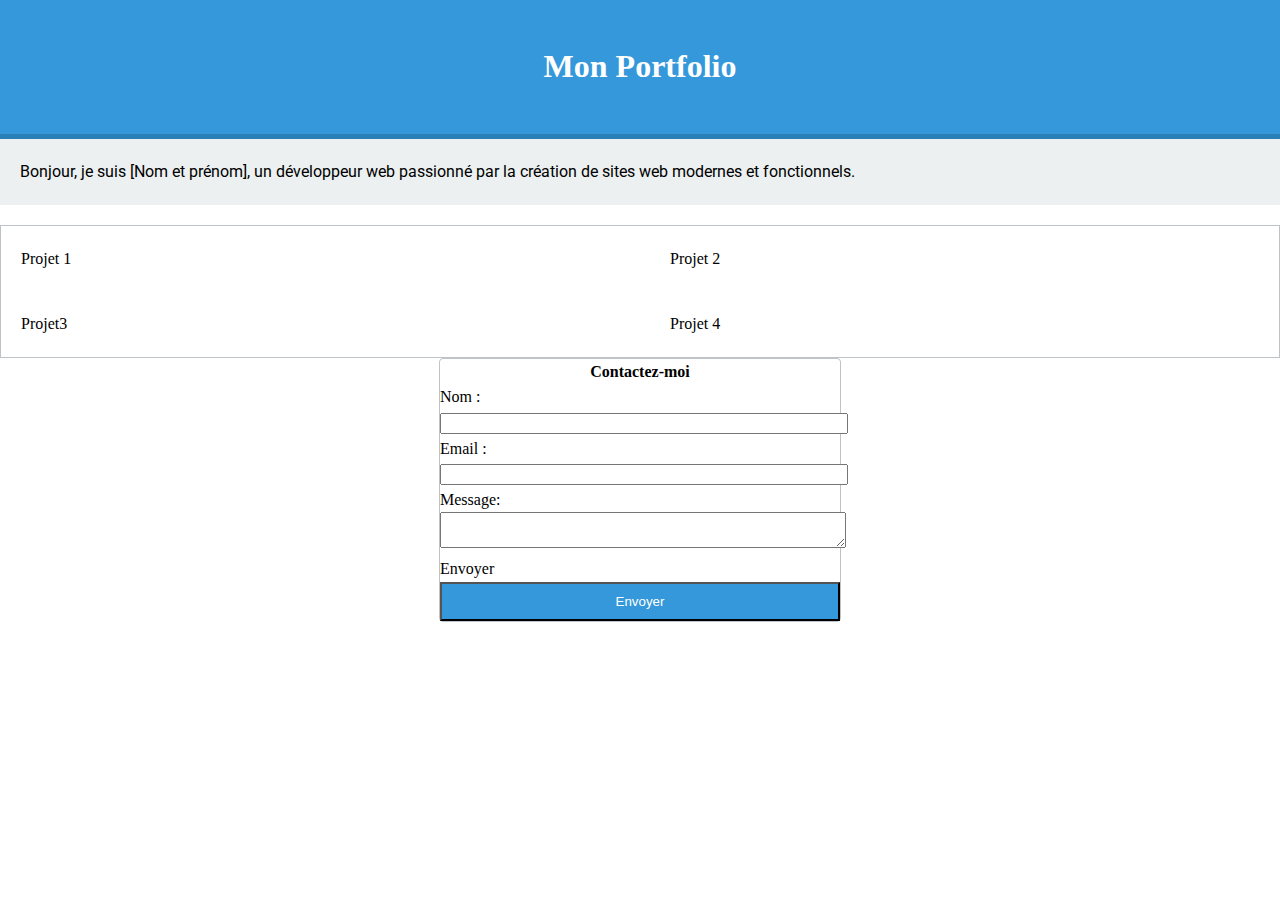
<file: index.html>
<!DOCTYPE html>
<html lang="fr">
  <head>
    <meta charset="UTF-8" />
    <title>Portfolio</title>
    <link rel="stylesheet" href="styles.css" />
  </head>
  <body>
    <header><h1>Mon Portfolio</h1></header>
    <div class="presentation">
      Bonjour, je suis [Nom et prénom], un développeur web passionné par la
      création de sites web modernes et fonctionnels.
    </div>
    <div class="projets">
      <div class="projet">Projet 1</div>
      <div class="projet">Projet 2</div>
      <div class="projet">Projet3</div>
      <div class="projet">Projet 4</div>
    </div>
    <div class="contact">
      <div class="contacttitle"><strong>Contactez-moi</strong></div>
      <form>
        <div>Nom :</div>
        <input type="text" class="formtext" />
        <div>Email :</div>
        <input type="email" class="formtext" />
        <div>Message:</div>
        <textarea class="formtext"></textarea>
        <div>Envoyer</div>
        <button type="submit" class="envoyer">Envoyer</button>
      </form>
    </div>
  </body>
</html>
</file>
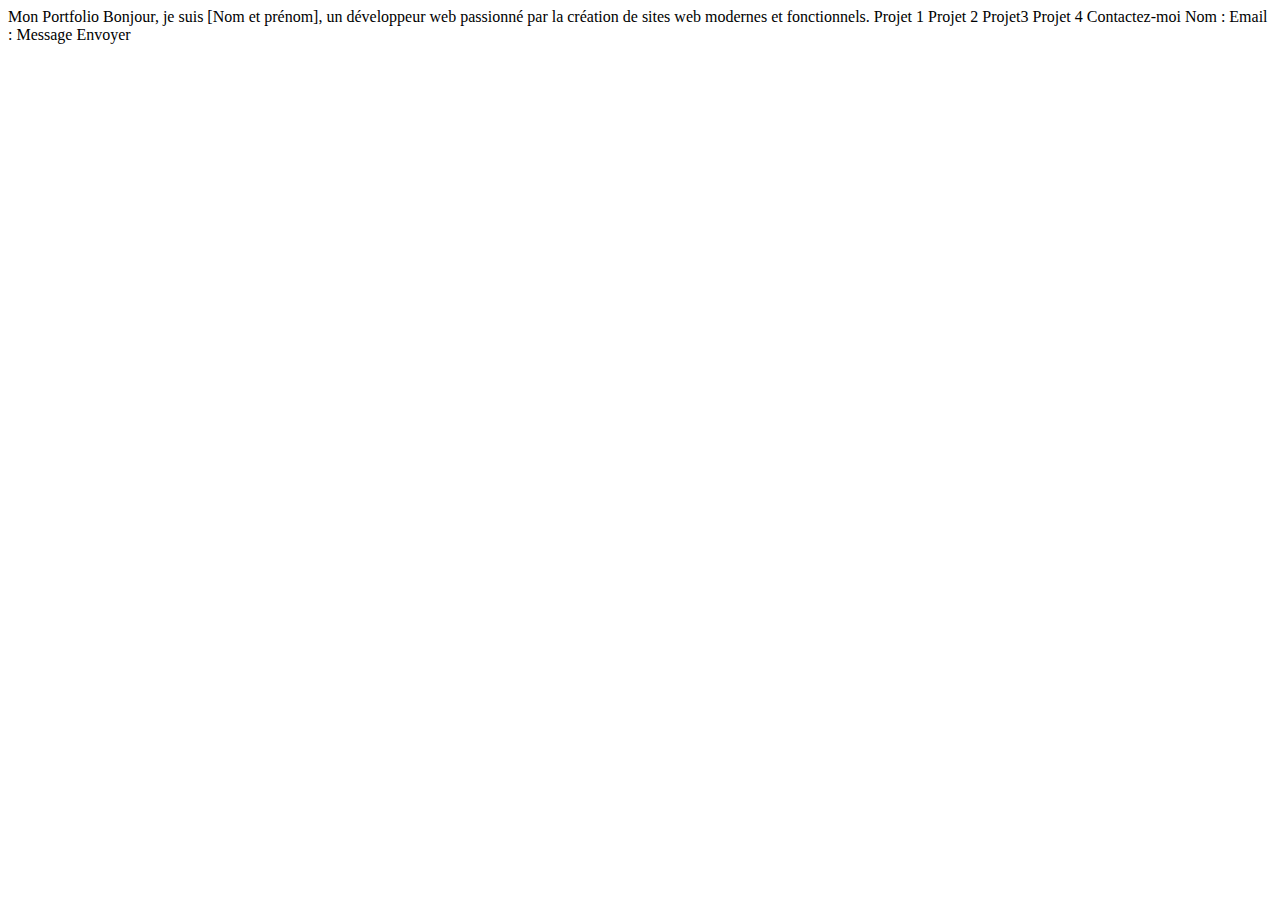
<file: index - Copie.html>
<!DOCTYPE html>
<html lang="fr">
  <head>
    <meta charset="UTF-8" />
    <title>Portfolio</title>
  </head>
  <body>
    Mon Portfolio 
    
    Bonjour, je suis [Nom et prénom], un développeur web passionné par
    la création de sites web modernes et fonctionnels. 
    
    Projet 1 
    Projet 2 
    Projet3 
    Projet 4 
    
    Contactez-moi 
    
    Nom : 
    
    Email : 
    
    Message 
    
    Envoyer
  </body>
</html>
</file>
<file: styles.css>
/* Importation de Google Fonts */
@import url("https://fonts.googleapis.com/css2?family=Roboto:wght@400;700&display=swap");

/* Styles généraux */
body {
  line-height: 1.6;
  margin: 0;
  padding: 0;
  box-sizing: border-box;
}

/* Header */
header {
  background-color: #3498db;
  padding: 20px 20px 20px 20px;
  border-bottom: 5px solid #2980b9;
}
header h1 {
  text-align: center;
  color: white;
}

/* Section de Présentation */
.presentation {
  font-family: "Roboto", sans-serif;
  background-color: #ecf0f1;
  padding: 20px 20px 20px 20px;
  margin-bottom: 20px;
}
/* Galerie de Projets */
.projets {
  display: grid;
  grid-template-columns: repeat(2, 1fr);
  grid-column-gap: 20px;
  border: 1px solid #bdc3c7;
}
.projet {
  padding: 20px 20px 20px 20px;
}
.projets .projet:hover {
  background-color: aqua;
}
/* Section de Contact */
.contacttitle {
  text-align: center;
}
.contact {
  max-width: 400px;
  margin: 0 auto;
  border: 1px solid #bdc3c7;
  border-radius: 4px;
}
.formtext {
  width: 100%;
}
.envoyer {
  background-color: #3498db;
  color: white;
  padding: 10px 10px 10px 10px;
  width: 100%;
}
.envoyer:hover {
  background-color: #2980b9;
}
</file>
